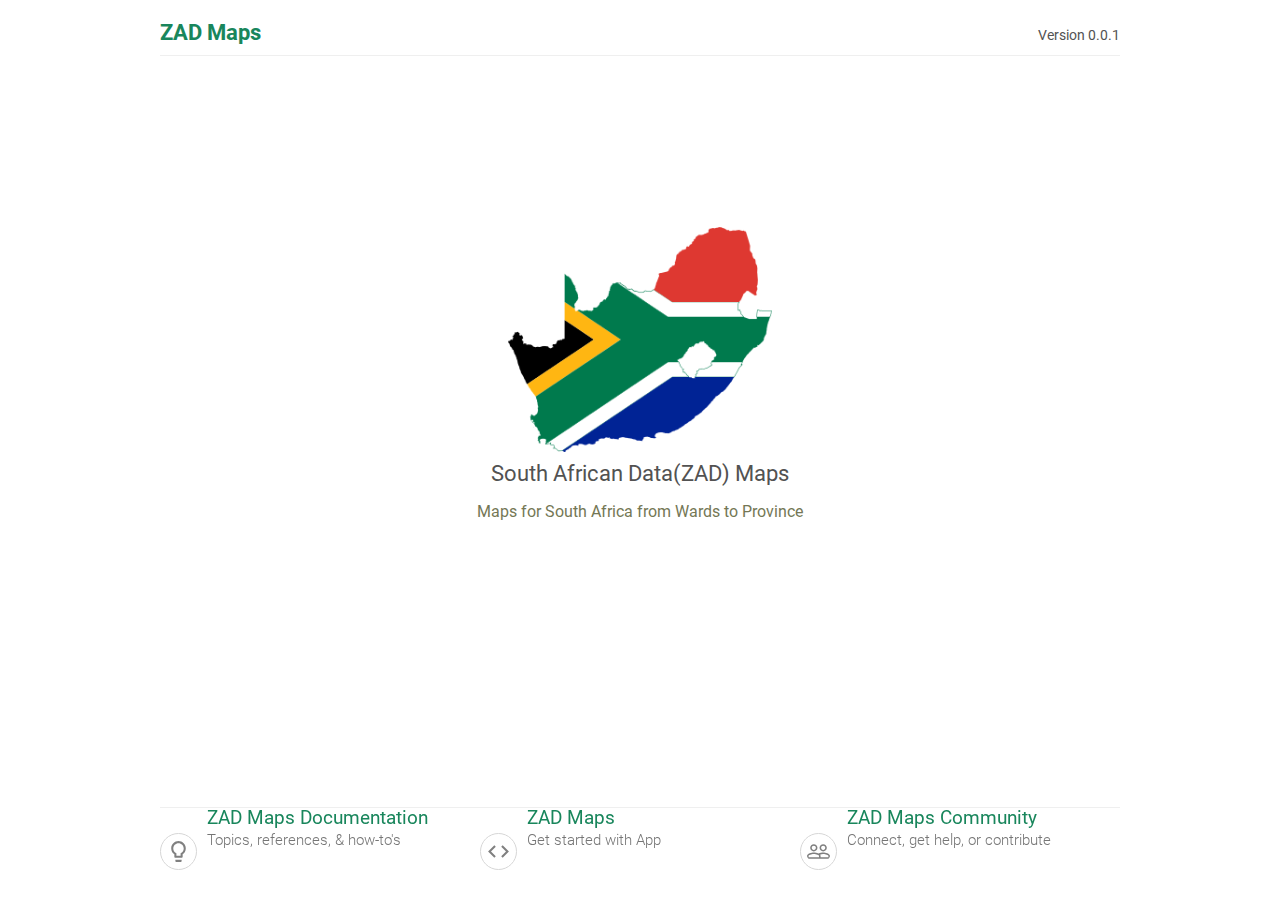
<file: index.html>
<!doctype html>
<html>
    <head>
        <meta charset="utf-8">
        <title>ZAD Maps</title>
        <meta name="viewport" content="width=device-width, initial-scale=1">
        <link rel="stylesheet" type="text/css" href="css/fonts.css">
        <link rel="stylesheet" type="text/css" href="css/style.css">
    </head>
    <body>
      <header class="u-clearfix">
          <div class="logo">
            <a href="" target="_blank" rel="noopener">
              <h2>ZAD Maps</h2>
            </a>
          </div>
          <div class="release-notes">
            <p>Version 0.0.1</p>
          </div>
      </header>
      <main>
        <div class="figure">
          <img src="img/logo1.png" class="figure__animation" viewBox="0 0 512 512" xmlns="http://www.w3.org/2000/svg">
            
          </img>
        </div>
        <h2>South African Data(ZAD) Maps</h2>
        <p> Maps for South Africa from Wards to Province</p>
      </main>
      <footer class="u-clearfix">
        <a href="https://docs.djangoproject.com/en/2.0/" target="_blank" rel="noopener">
        <div class="option one">
            <svg viewBox="0 0 24 24" xmlns="http://www.w3.org/2000/svg" xmlns:xlink="http://www.w3.org/1999/xlink">
                <defs>
                    <path d="M0 0h24v24H0V0z" id="a"></path>
                </defs>
                <clipPath id="b">
                    <use overflow="visible" xlink:href="#a"></use>
                </clipPath>
                <path clip-path="url(#b)" d="M9 21c0 .55.45 1 1 1h4c.55 0 1-.45 1-1v-1H9v1zm3-19C8.14 2 5 5.14 5 9c0 2.38 1.19 4.47 3 5.74V17c0 .55.45 1 1 1h6c.55 0 1-.45 1-1v-2.26c1.81-1.27 3-3.36 3-5.74 0-3.86-3.14-7-7-7zm2.85 11.1l-.85.6V16h-4v-2.3l-.85-.6C7.8 12.16 7 10.63 7 9c0-2.76 2.24-5 5-5s5 2.24 5 5c0 1.63-.8 3.16-2.15 4.1z"></path>
            </svg>
            <div>
                <h4>ZAD Maps Documentation</h4>
                <p>Topics, references, &amp; how-to's</p>
            </div>
        </div>
      </a>
      <a href="gettingstarted.html" target="_blank" rel="noopener">
        <div class="option two">
          <svg viewBox="0 0 24 24" xmlns="http://www.w3.org/2000/svg">
            <path d="M0 0h24v24H0V0z" fill="none"></path>
            <path d="M9.4 16.6L4.8 12l4.6-4.6L8 6l-6 6 6 6 1.4-1.4zm5.2 0l4.6-4.6-4.6-4.6L16 6l6 6-6 6-1.4-1.4z"></path>
          </svg>
          <div>
            <h4>ZAD Maps</h4>
            <p>Get started with App</p>
          </div>
        </div>
      </a>
      <a href="https://www.djangoproject.com/community/" target="_blank" rel="noopener">
        <div class="option three">
          <svg viewBox="0 0 24 24" xmlns="http://www.w3.org/2000/svg">
            <path d="M0 0h24v24H0z" fill="none"></path>
            <path d="M16.5 13c-1.2 0-3.07.34-4.5 1-1.43-.67-3.3-1-4.5-1C5.33 13 1 14.08 1 16.25V19h22v-2.75c0-2.17-4.33-3.25-6.5-3.25zm-4 4.5h-10v-1.25c0-.54 2.56-1.75 5-1.75s5 1.21 5 1.75v1.25zm9 0H14v-1.25c0-.46-.2-.86-.52-1.22.88-.3 1.96-.53 3.02-.53 2.44 0 5 1.21 5 1.75v1.25zM7.5 12c1.93 0 3.5-1.57 3.5-3.5S9.43 5 7.5 5 4 6.57 4 8.5 5.57 12 7.5 12zm0-5.5c1.1 0 2 .9 2 2s-.9 2-2 2-2-.9-2-2 .9-2 2-2zm9 5.5c1.93 0 3.5-1.57 3.5-3.5S18.43 5 16.5 5 13 6.57 13 8.5s1.57 3.5 3.5 3.5zm0-5.5c1.1 0 2 .9 2 2s-.9 2-2 2-2-.9-2-2 .9-2 2-2z"></path>
          </svg>
          <div>
            <h4>ZAD Maps Community</h4>
            <p>Connect, get help, or contribute</p>
          </div>
        </div>
      </a>
      </footer>
    </body>
</html>
</file>
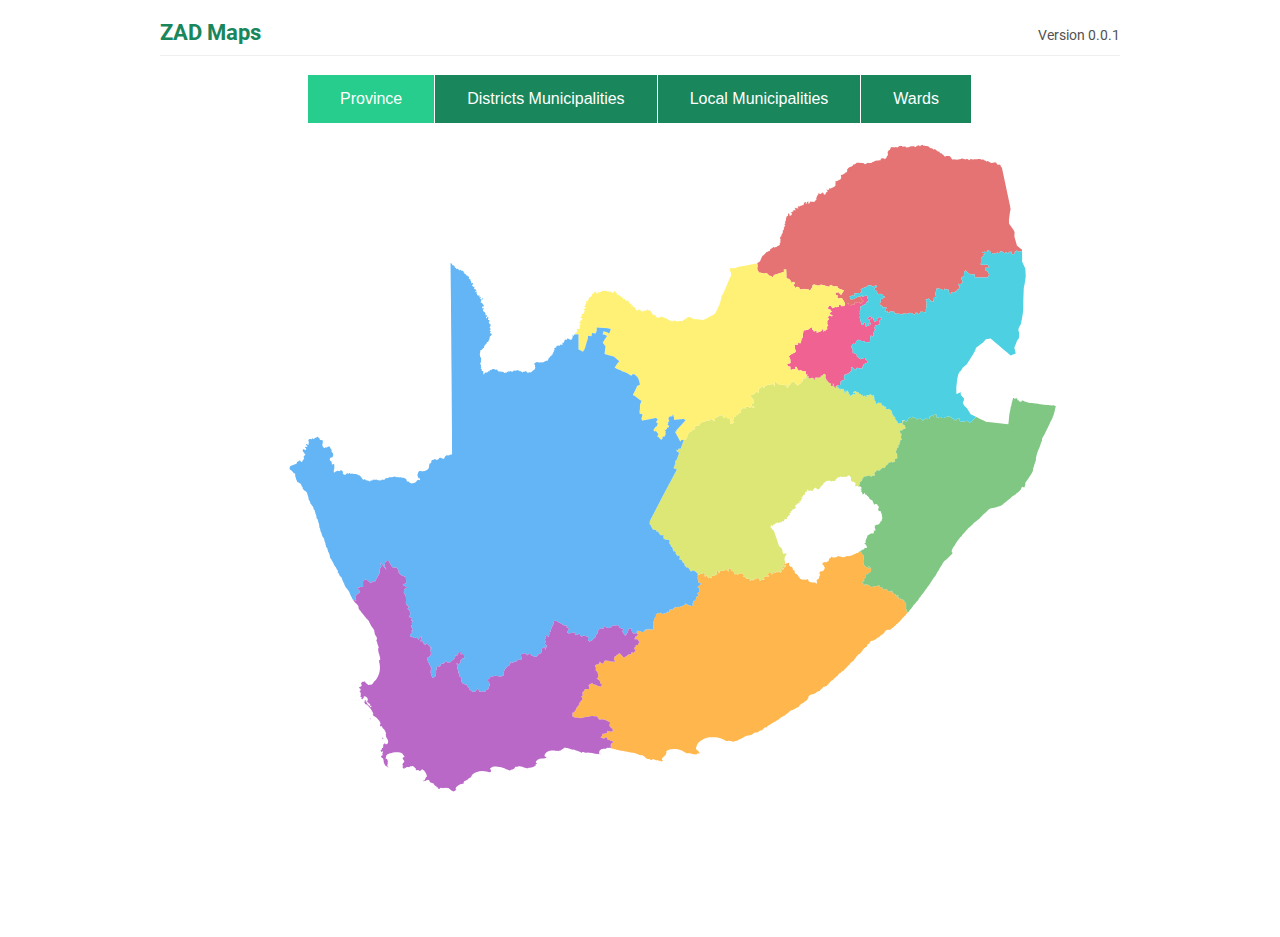
<file: gettingstarted.html>
<!doctype html>
<html>
    <head>
        <meta charset="utf-8">
        <title>ZAD Maps</title>
        <meta name="viewport" content="width=device-width, initial-scale=1">
        <link rel="stylesheet" type="text/css" href="css/fonts.css">
        <link rel="stylesheet" type="text/css" href="css/style.css">
        <style>
        </style>
        
    </head>
    <body>
      <header class="u-clearfix">
          <div class="logo">
            <a href="" target="_blank" rel="noopener">
              <h2>ZAD Maps</h2>
            </a>
          </div>
          <div class="release-notes">
            <p>Version 0.0.1</p>
          </div>
      </header>
      <br/>
      <div class="button-container">
        <div class="btn-group">
          <button class="button active" value="Province">Province</button>
          <button class="button" value="District">Districts Municipalities</button>
          <button class="button" value="Local">Local Municipalities</button>
          <button class="button" value="Wards">Wards</button>
        </div>
      </div>
      
      <!-- Raphael Maps -->
      <main>
        <!-- Data Driven Documents (D3)-->
        <svg width="960" height="700"></svg>
      </main>


      <script src="js/jquery.min.js" type="text/javascript"></script>
      <script src="js/raphael.min.js" type="text/javascript"></script>
      <script src="js/d3.min.js" type="text/javascript"></script>
      <script src="js/topojson.v2.min.js" type="text/javascript"></script>
      <script src="js/maps.js" type="text/javascript"></script>
      <script type="text/javascript">

        function raphael_maps(){
          /*$.getJSON("geojson/map_data.json", function( data ){
              var paper = Raphael(0, 0, 2000, 2000);
              var elementSet = paper.set();
              var attrs = {"type":"path","stroke":"none"};
              var sa = {}

              $.each(data, function(i, province) {
                  console.log(province, i);
                  attrs.fill = province.color;
                  sa[province.name] = paper.path(province.path).attr(attrs);
                  sa[province.name].name = province.name;
              });

              $.each(sa, function(i, st) {
                  st.node.onclick = function() {
                      paper.clear();
                      var filename = "geojson/" + st.name.toLowerCase().replace(" ", "") + ".json";
                      var map_shapes = {
                          "Gauteng": {"transform": "s4.5,4.5 0,0", "paper": Raphael(-2200, -500, 3000, 2000)},
                          "Limpopo": {"transform": "s3,3 0,0", "paper": Raphael(-1400, 100, 3000, 2000)},
                          "Free State": {"transform": "s3,3 0,0", "paper": Raphael(-900, -500, 3000, 2000)},
                          "Northern Cape": {"transform": "s2,2 0,0", "paper": Raphael(100, -200, 3000, 2000)},
                          "Mpumalanga": {"transform": "s4,4 0,0", "paper": Raphael(-2100, -200, 3000, 2000)},
                          "Western Cape": {"transform": "s2.5,2.5 0,0", "paper": Raphael(0, -850, 3000, 2000)},
                          "KwaZulu Natal": {"transform": "s2.5,2.5 0,0", "paper": Raphael(-1400, -500, 3000, 2000)},
                          "Eastern Cape": {"tranform": "s2,2 0,0", "paper": Raphael(0, 0, 3000, 2000)},
                          "North West": {"transform": "s2.5,2.5 0,0", "paper": Raphael(-600, -200, 3000, 2000)}
                      }

                      var attrs = {"type":"path","stroke":"none"};
                      var sa = {};
                      var provinces = map_shapes[st.name].paper.set();

                      $.getJSON( filename, function( data ) {
                              $.each(data, function(i, munic) {
                                  attrs.fill = munic.color;
                                  sa[munic.name] = map_shapes[munic.province].paper.path(munic.path).attr(attrs);
                                  provinces.push(sa[munic.name]);
                                  sa[munic.name].name = munic.name;
                                  sa[munic.name].transform(map_shapes[munic.province].transform);
                             });
                      });
                  };
              });
          });*/
        }
      </script>
    </body>
</html>
</file>
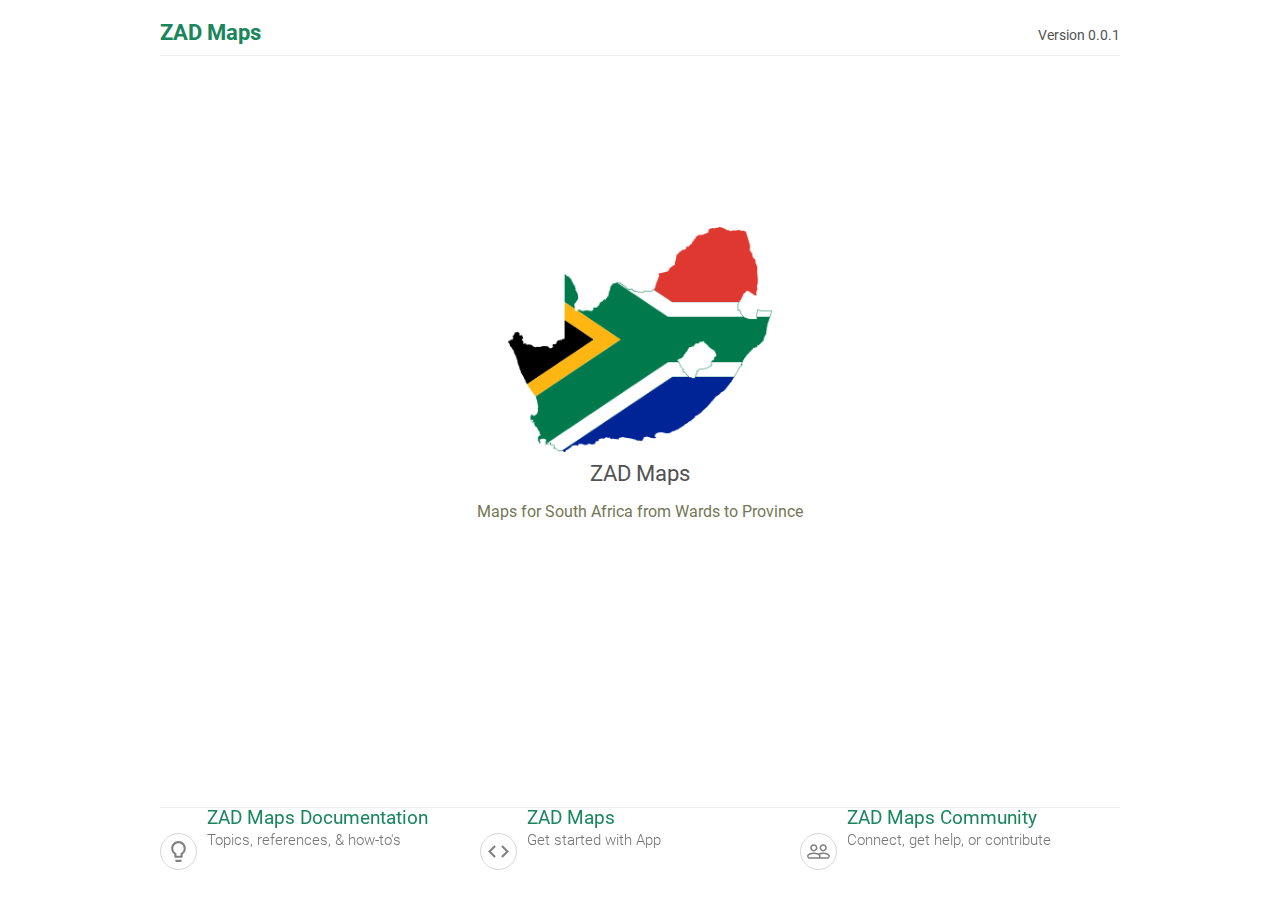
<file: template.html>
<!doctype html>
<html>
    <head>
        <meta charset="utf-8">
        <title>ZAD Maps</title>
        <meta name="viewport" content="width=device-width, initial-scale=1">
        <link rel="stylesheet" type="text/css" href="css/fonts.css">
        <link rel="stylesheet" type="text/css" href="css/style.css">
    </head>
    <body>
      <header class="u-clearfix">
          <div class="logo">
            <a href="" target="_blank" rel="noopener">
              <h2>ZAD Maps</h2>
            </a>
          </div>
          <div class="release-notes">
            <p>Version 0.0.1</p>
          </div>
      </header>
      <main>
        <div class="figure">
          <img src="img/logo1.png" class="figure__animation" viewBox="0 0 512 512" xmlns="http://www.w3.org/2000/svg">
            
          </img>
        </div>
        <h2>ZAD Maps</h2>
        <p> Maps for South Africa from Wards to Province</p>
      </main>
      <footer class="u-clearfix">
        <a href="https://docs.djangoproject.com/en/2.0/" target="_blank" rel="noopener">
        <div class="option one">
            <svg viewBox="0 0 24 24" xmlns="http://www.w3.org/2000/svg" xmlns:xlink="http://www.w3.org/1999/xlink">
                <defs>
                    <path d="M0 0h24v24H0V0z" id="a"></path>
                </defs>
                <clipPath id="b">
                    <use overflow="visible" xlink:href="#a"></use>
                </clipPath>
                <path clip-path="url(#b)" d="M9 21c0 .55.45 1 1 1h4c.55 0 1-.45 1-1v-1H9v1zm3-19C8.14 2 5 5.14 5 9c0 2.38 1.19 4.47 3 5.74V17c0 .55.45 1 1 1h6c.55 0 1-.45 1-1v-2.26c1.81-1.27 3-3.36 3-5.74 0-3.86-3.14-7-7-7zm2.85 11.1l-.85.6V16h-4v-2.3l-.85-.6C7.8 12.16 7 10.63 7 9c0-2.76 2.24-5 5-5s5 2.24 5 5c0 1.63-.8 3.16-2.15 4.1z"></path>
            </svg>
            <div>
                <h4>ZAD Maps Documentation</h4>
                <p>Topics, references, &amp; how-to's</p>
            </div>
        </div>
      </a>
      <a href="https://docs.djangoproject.com/en/2.0/intro/tutorial01/" target="_blank" rel="noopener">
        <div class="option two">
          <svg viewBox="0 0 24 24" xmlns="http://www.w3.org/2000/svg">
            <path d="M0 0h24v24H0V0z" fill="none"></path>
            <path d="M9.4 16.6L4.8 12l4.6-4.6L8 6l-6 6 6 6 1.4-1.4zm5.2 0l4.6-4.6-4.6-4.6L16 6l6 6-6 6-1.4-1.4z"></path>
          </svg>
          <div>
            <h4>ZAD Maps</h4>
            <p>Get started with App</p>
          </div>
        </div>
      </a>
      <a href="https://www.djangoproject.com/community/" target="_blank" rel="noopener">
        <div class="option three">
          <svg viewBox="0 0 24 24" xmlns="http://www.w3.org/2000/svg">
            <path d="M0 0h24v24H0z" fill="none"></path>
            <path d="M16.5 13c-1.2 0-3.07.34-4.5 1-1.43-.67-3.3-1-4.5-1C5.33 13 1 14.08 1 16.25V19h22v-2.75c0-2.17-4.33-3.25-6.5-3.25zm-4 4.5h-10v-1.25c0-.54 2.56-1.75 5-1.75s5 1.21 5 1.75v1.25zm9 0H14v-1.25c0-.46-.2-.86-.52-1.22.88-.3 1.96-.53 3.02-.53 2.44 0 5 1.21 5 1.75v1.25zM7.5 12c1.93 0 3.5-1.57 3.5-3.5S9.43 5 7.5 5 4 6.57 4 8.5 5.57 12 7.5 12zm0-5.5c1.1 0 2 .9 2 2s-.9 2-2 2-2-.9-2-2 .9-2 2-2zm9 5.5c1.93 0 3.5-1.57 3.5-3.5S18.43 5 16.5 5 13 6.57 13 8.5s1.57 3.5 3.5 3.5zm0-5.5c1.1 0 2 .9 2 2s-.9 2-2 2-2-.9-2-2 .9-2 2-2z"></path>
          </svg>
          <div>
            <h4>ZAD Maps Community</h4>
            <p>Connect, get help, or contribute</p>
          </div>
        </div>
      </a>
      </footer>
    </body>
</html>
</file>
<file: css/fonts.css>
@font-face {
    font-family: 'Roboto';
    src: url('../fonts/Roboto-Bold-webfont.woff');
    font-weight: 700;
    font-style: normal;
}

@font-face {
    font-family: 'Roboto';
    src: url('../fonts/Roboto-Regular-webfont.woff');
    font-weight: 400;
    font-style: normal;
}

@font-face {
    font-family: 'Roboto';
    src: url('../fonts/Roboto-Light-webfont.woff');
    font-weight: 300;
    font-style: normal;
}
</file>
<file: css/style.css>
body, main {
margin: 0 auto;
}
.body, .tip {
stroke: #fff;
}
html {
line-height: 1.15;
-ms-text-size-adjust: 100%;
-webkit-text-size-adjust: 100%;
box-sizing: border-box;
}
footer, header, main {
display: block;
}
a {
background-color: transparent;
-webkit-text-decoration-skip: objects;
color: #19865C;
text-decoration: none;
}
img {
border-style: none;
}
header {
border-bottom: 1px solid #efefef;
}
svg:not(:root) {
overflow: hidden;
}
body {
max-width: 960px;
color: #525252;
font-family: Roboto, sans-serif;
}
main {
text-align: center;
}
.u-clearfix:after {
content: "";
clear: both;
display: table;
}
.exhaust.two, .fuel, .removehole {
display: none;
}
h1, h2, h3, h4, h5, p, ul {
padding: 0;
margin: 0;
font-weight: 400;
}
header {
padding-top: 20px;
padding-bottom: 10px;
}
.logo {
float: left;
}
.logo h2 {
font-weight: 700;
margin-top: 0px;
}
.release-notes {
float: right;
margin-top: 7px;
}
.release-notes p {
font-size: 14px;
}
.figure {
margin-top: 19vh;
/*height: 173px;*/
}
.figure__animation {
max-width: 265px;
position: relative;
z-index: -9;
}
.tip {
stroke-width: 3px;
-webkit-transform: translateY(-7px);
transform: translateY(-7px);
}
.body {
fill: #6DDCBD;
-webkit-transform: scaleX(1.25);
transform: scaleX(1.25);
-webkit-transform-origin: center;
transform-origin: center;
stroke-width: 3px;
}
.box {
position: absolute;
bottom: 0;
left: 0;
}
.circle {
fill: #6DDCBD;
stroke: #fff;
stroke-width: 7px;
}
.exhaust {
border-bottom-left-radius: 4px;
}
.exhaust.two, .exhaust__line {
-webkit-animation: thurst 70ms infinite ease-in-out alternate;
animation: thurst 70ms infinite ease-in-out alternate;
}
.smoke {
-webkit-animation: smoke .1s infinite ease-in-out alternate;
animation: smoke .1s infinite ease-in-out alternate;
-webkit-transform-origin: center;
transform-origin: center;
opacity: .8;
}
@-moz-document url-prefix() {
.smoke {
animation: smokeFirefox .2s infinite ease-in-out alternate;
}
}
@-webkit-keyframes smoke {
0% {
-webkit-transform: scale(1.58, 1.2) translateY(-55px) skew(3deg);
transform: scale(1.58, 1.2) translateY(-55px) skew(3deg);
}
100% {
-webkit-transform: scale(1.6, 1.22) translateY(-55px) skew(-3deg);
transform: scale(1.6, 1.22) translateY(-55px) skew(-3deg);
}
}
@keyframes smoke {
0% {
-webkit-transform: scale(1.58, 1.2) translateY(-55px) skew(3deg);
transform: scale(1.58, 1.2) translateY(-55px) skew(3deg);
}
100% {
-webkit-transform: scale(1.6, 1.22) translateY(-55px) skew(-3deg);
transform: scale(1.6, 1.22) translateY(-55px) skew(-3deg);
}
}
@-webkit-keyframes smokeFirefox {
0% {
-webkit-transform: scale(1.58, 1.2) translateY(-75px) skew(0);
transform: scale(1.58, 1.2) translateY(-75px) skew(0);
}
100% {
-webkit-transform: scale(1.58, 1.21) translateY(-75px) skew(1deg);
transform: scale(1.58, 1.21) translateY(-75px) skew(1deg);
}
}
@keyframes smokeFirefox {
0% {
-webkit-transform: scale(1.58, 1.2) translateY(-75px) skew(0);
transform: scale(1.58, 1.2) translateY(-75px) skew(0);
}
100% {
-webkit-transform: scale(1.58, 1.21) translateY(-75px) skew(1deg);
transform: scale(1.58, 1.21) translateY(-75px) skew(1deg);
}
}
.flame 0%, .flame 100% {
-webkit-transform: translate(265px, 249px) scale(1.9) rotate(180deg);
transform: translate(265px, 249px) scale(1.9) rotate(180deg);
}
.flame {
-webkit-animation: burnInner2 .1s infinite ease-in-out alternate;
animation: burnInner2 .1s infinite ease-in-out alternate;
}
@-webkit-keyframes burnInner2 {
0% {
-webkit-transform: translate(265px, 249px) scale(1.9) rotate(180deg) skew(5deg);
transform: translate(265px, 249px) scale(1.9) rotate(180deg) skew(5deg);
}
100% {
-webkit-transform: translate(265px, 253px) scale(2.2) rotate(180deg) skew(-5deg);
transform: translate(265px, 253px) scale(2.2) rotate(180deg) skew(-5deg);
}
}
@keyframes burnInner2 {
0% {
-webkit-transform: translate(265px, 249px) scale(1.9) rotate(180deg) skew(5deg);
transform: translate(265px, 249px) scale(1.9) rotate(180deg) skew(5deg);
}
100% {
-webkit-transform: translate(265px, 253px) scale(2.2) rotate(180deg) skew(-5deg);
transform: translate(265px, 253px) scale(2.2) rotate(180deg) skew(-5deg);
}
}
@-webkit-keyframes thurst {
0% {
opacity: 1;
}
100% {
opacity: .5;
}
}
@keyframes thurst {
0% {
opacity: 1;
}
100% {
opacity: .5;
}
}
h2 {
font-size: 22px;
max-width: 500px;
margin: 5px auto 0;
}
main p {
font-size: 16px;
line-height: 20px;
max-width: 390px;
margin: 15px auto 0;
color: #747755;
}
footer {
padding: 25px 0;
position: fixed;
left: 50%;
bottom: 0;
width: 960px;
-webkit-transform: translateX(-50%);
transform: translateX(-50%);
-webkit-transform-style: preserve-3d;
transform-style: preserve-3d;
border-top: 1px solid #efefef;
}
.option {
float: left;
width: 33.33%;
box-sizing: border-box;
padding-right: 5px;
}
.option svg {
width: 25px;
height: 25px;
fill: gray;
border: 1px solid #d6d6d6;
padding: 5px;
border-radius: 100%;
float: left;
margin-right: 10px;
}
.option div {
display: table;
}
.option h4 {
color: #19865C;
font-size: 19px;
}
.option p {
font-weight: 300;
font-size: 15px;
padding-top: 3px;
color: #757575;
}
@media (max-width: 996px) {
body, footer {
max-width: 780px;
}
.logo h2 {
margin-left: 0px;
}
}
@media (max-width: 800px) {
footer, main {
position: relative;
}
footer {
height: 100%;
}
.option {
position: relative;
width: 100%;
left: auto;
right: auto;
top: auto;
padding: 0 25px;
margin-bottom: 60px;
}
.two {
margin-left: 0px;
-webkit-transform: none;
transform: none;
}
.logo, .option, .release-notes {
float: none;
}
.figure {
margin-top: 10px;
}
main {
padding: 0 25px;
}
main h2 {
font-size: 18px;
}
main p {
font-size: 14px;
}
header {
padding-left: 20px;
padding-right: 20px;
}
footer {
overflow: hidden;
width: 100%;
margin-top: 50px;
}
}
@media (min-width: 801px) and (max-height: 730px) {
.figure {
margin-top: 80px;
}
}
@media (min-width: 801px) and (max-height: 600px) {
footer {
position: relative;
margin: 135px auto 0;
}
.figure {
margin-top: 50px;
}
}


.layer1 {
fill: none;
}

.province {
fill: #fff;
stroke: #fff;
stroke-dasharray: 2,2;
stroke-linejoin: round;
/*stroke-width:0.5;*/
}

div.tooltip {
color: black;
position: absolute;
text-align: center;
width: 150px;
height: 100px;
padding: 2px;
font: 12px sans-serif;
background: rgba(255,255,255,.8);
border: 1px solid black;
pointer-events: none;
}

hr{
border: 1px solid #64B5F6;
}

.button-container {
  text-align: center;
}


.btn-group{
	display: inline-block;
}

.btn-group .button {
  background-color: #19865C; /* Green */
  border: none;
  color: white;
  padding: 15px 32px;
  text-align: center;
  text-decoration: none;
  display: inline-block;
  font-size: 16px;
  cursor: pointer;
  float: left;
  border-right:1px solid #fff;
}

.btn-group .active, .btn-group .button:hover {
  background-color: #26cd8c;/*#1ea470; /*#6be3b5; /*48dca3;*/
}
</file>
